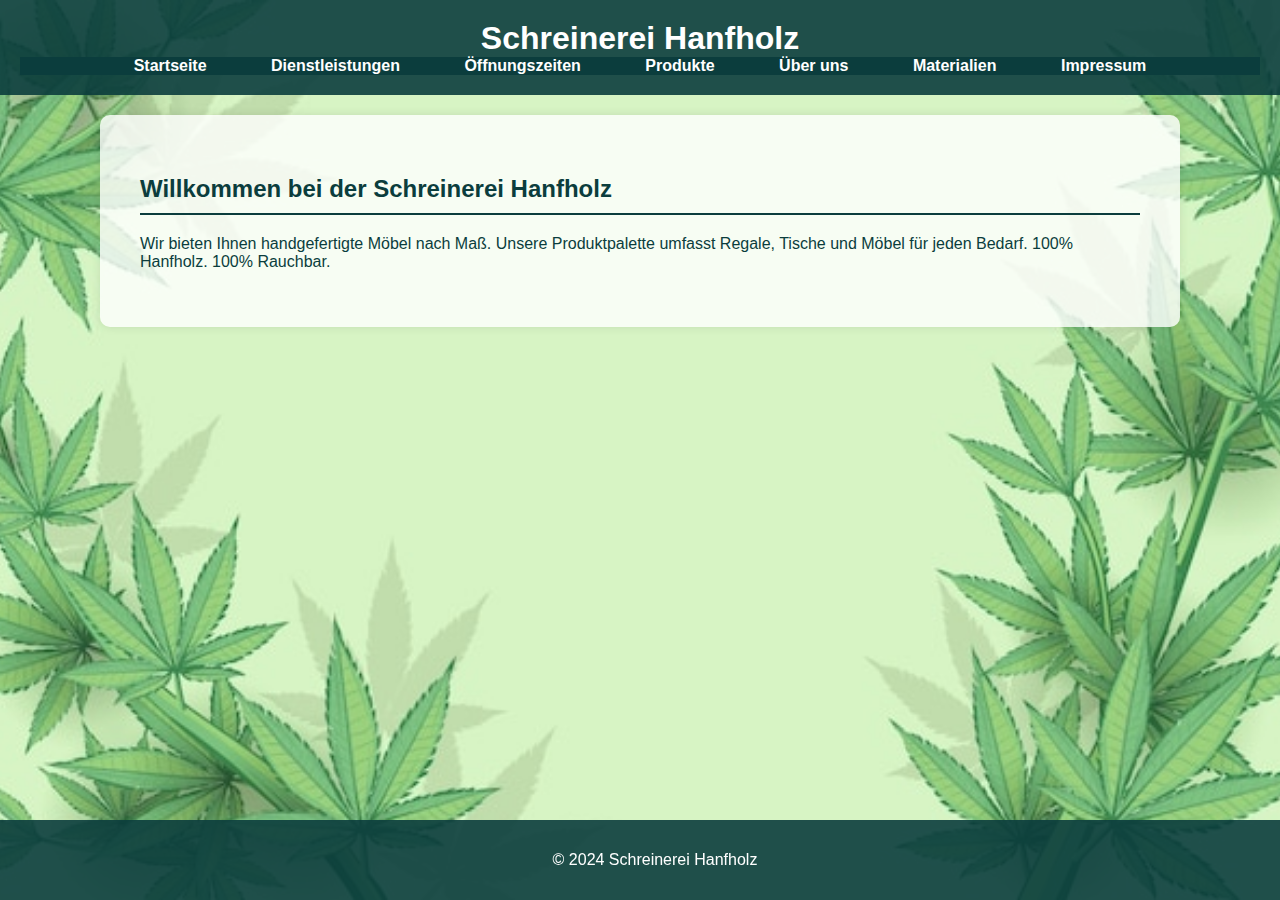
<file: index.html>
<!DOCTYPE html>
<html lang="de">
<head>
    <meta charset="UTF-8">
    <meta name="viewport" content="width=device-width, initial-scale=1.0">
    <title>Schreinerei Hanfholz</title>
    <link rel="stylesheet" href="styles.css">
</head>
<body>
    <header>
        <h1>Schreinerei Hanfholz</h1>
        <nav>
            <ul>
                <li><a href="index.html">Startseite</a></li>
                <li><a href="dienstleistungen.html">Dienstleistungen</a></li>
                <li><a href="zeiten.html">Öffnungszeiten</a></li>
                <li><a href="produkte.html">Produkte</a></li>
                <li><a href="team.html">Über uns</a></li>
                <li><a href="materialien.html">Materialien</a></li>
                <li><a href="impressum.html">Impressum</a></li>
            </ul>
        </nav>
    </header>
    <main>
        <section>
            <h2>Willkommen bei der Schreinerei Hanfholz</h2>
            <p>Wir bieten Ihnen handgefertigte Möbel nach Maß. Unsere Produktpalette umfasst Regale, Tische und Möbel für jeden Bedarf. 100% Hanfholz. 100% Rauchbar. </p>
        </section>
    </main>
    <footer>
        <p>&copy; 2024 Schreinerei Hanfholz</p>
    </footer>
</body>
</html>
</file>
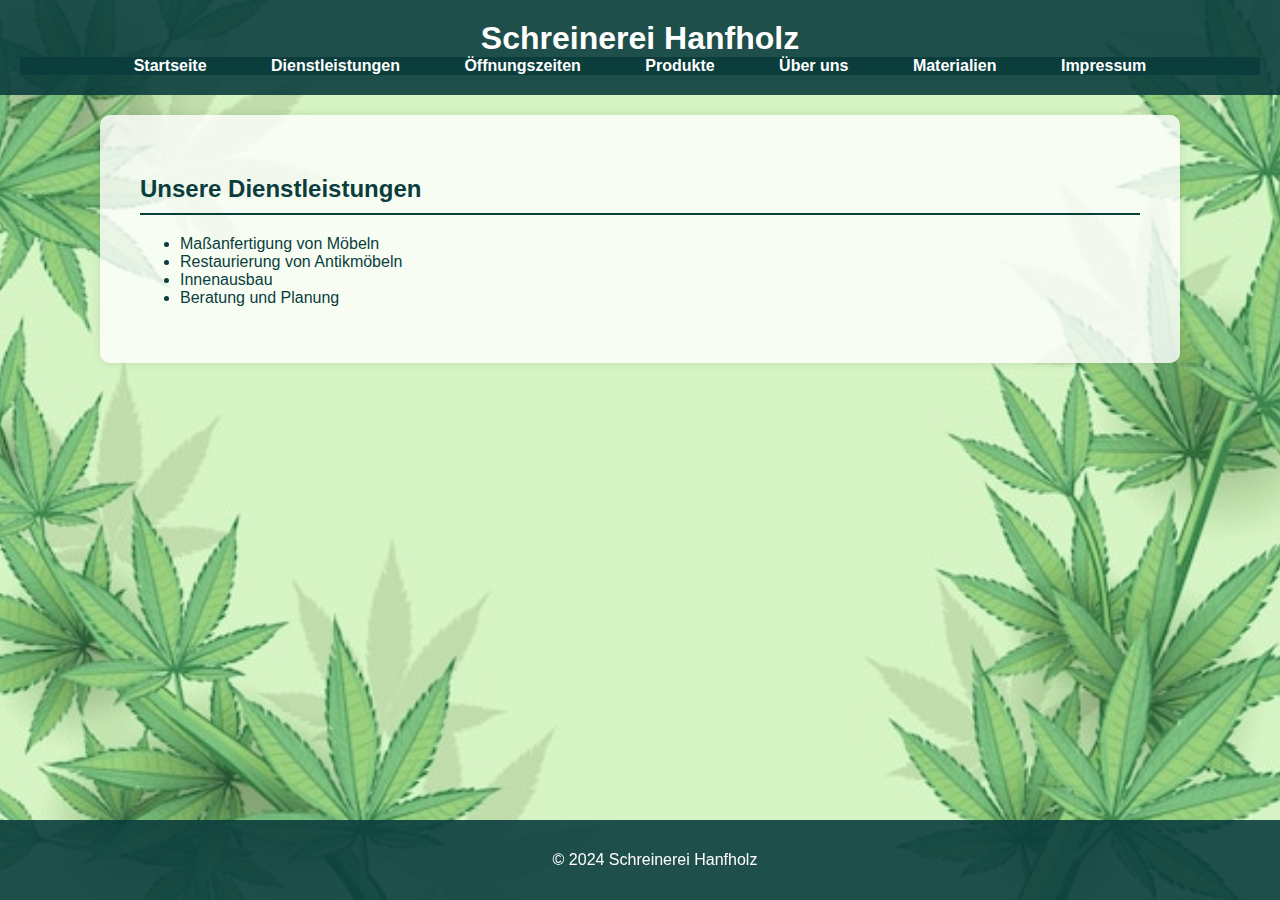
<file: dienstleistungen.html>
<!DOCTYPE html>
<html lang="de">
<head>
    <meta charset="UTF-8">
    <meta name="viewport" content="width=device-width, initial-scale=1.0">
    <title>Unsere Dienstleistungen - Schreinerei Hanfholz</title>
    <link rel="stylesheet" href="styles.css">
</head>
<body>
    <header>
        <h1>Schreinerei Hanfholz</h1>
        <nav>
            <ul>
                <li><a href="index.html">Startseite</a></li>
                <li><a href="dienstleistungen.html">Dienstleistungen</a></li>
                <li><a href="zeiten.html">Öffnungszeiten</a></li>
                <li><a href="produkte.html">Produkte</a></li>
                <li><a href="team.html">Über uns</a></li>
                <li><a href="materialien.html">Materialien</a></li>
                <li><a href="impressum.html">Impressum</a></li>
            </ul>
        </nav>
    </header>
    <main>
        <section>
            <h2>Unsere Dienstleistungen</h2>
            <ul>
                <li>Maßanfertigung von Möbeln</li>
                <li>Restaurierung von Antikmöbeln</li>
                <li>Innenausbau</li>
                <li>Beratung und Planung</li>
            </ul>
        </section>
    </main>
    <footer>
        <p>&copy; 2024 Schreinerei Hanfholz</p>
    </footer>
</body>
</html>
</file>
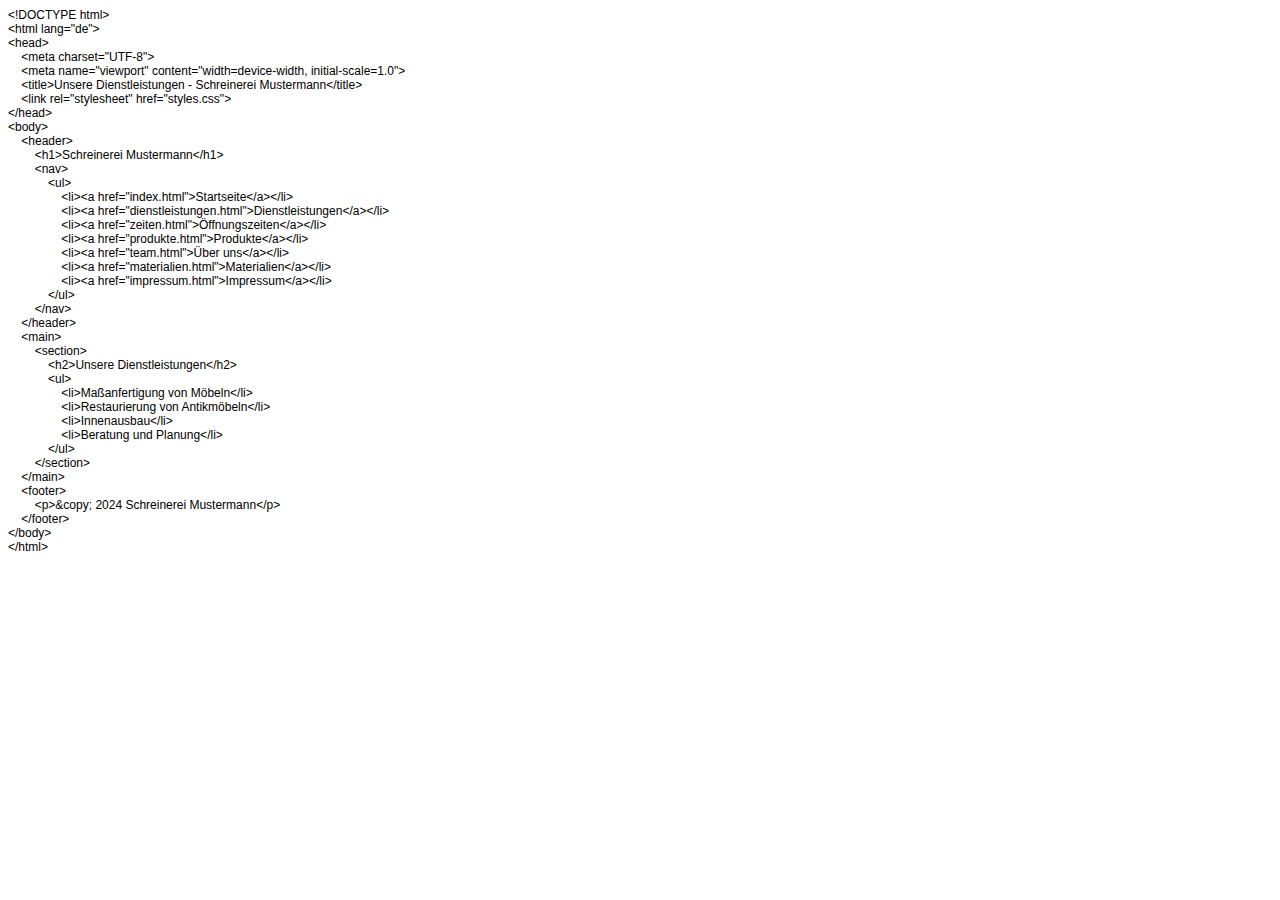
<file: dienstleistungen.html (Dienstleistungsübersicht).html>
<!DOCTYPE html PUBLIC "-//W3C//DTD HTML 4.01//EN" "http://www.w3.org/TR/html4/strict.dtd">
<html>
<head>
  <meta http-equiv="Content-Type" content="text/html; charset=utf-8">
  <meta http-equiv="Content-Style-Type" content="text/css">
  <title></title>
  <meta name="Generator" content="Cocoa HTML Writer">
  <meta name="CocoaVersion" content="2299.4">
  <style type="text/css">
    p.p1 {margin: 0.0px 0.0px 0.0px 0.0px; font: 12.0px Helvetica}
  </style>
</head>
<body>
<p class="p1">&lt;!DOCTYPE html&gt;</p>
<p class="p1">&lt;html lang="de"&gt;</p>
<p class="p1">&lt;head&gt;</p>
<p class="p1"><span class="Apple-converted-space">    </span>&lt;meta charset="UTF-8"&gt;</p>
<p class="p1"><span class="Apple-converted-space">    </span>&lt;meta name="viewport" content="width=device-width, initial-scale=1.0"&gt;</p>
<p class="p1"><span class="Apple-converted-space">    </span>&lt;title&gt;Unsere Dienstleistungen - Schreinerei Mustermann&lt;/title&gt;</p>
<p class="p1"><span class="Apple-converted-space">    </span>&lt;link rel="stylesheet" href="styles.css"&gt;</p>
<p class="p1">&lt;/head&gt;</p>
<p class="p1">&lt;body&gt;</p>
<p class="p1"><span class="Apple-converted-space">    </span>&lt;header&gt;</p>
<p class="p1"><span class="Apple-converted-space">        </span>&lt;h1&gt;Schreinerei Mustermann&lt;/h1&gt;</p>
<p class="p1"><span class="Apple-converted-space">        </span>&lt;nav&gt;</p>
<p class="p1"><span class="Apple-converted-space">            </span>&lt;ul&gt;</p>
<p class="p1"><span class="Apple-converted-space">                </span>&lt;li&gt;&lt;a href="index.html"&gt;Startseite&lt;/a&gt;&lt;/li&gt;</p>
<p class="p1"><span class="Apple-converted-space">                </span>&lt;li&gt;&lt;a href="dienstleistungen.html"&gt;Dienstleistungen&lt;/a&gt;&lt;/li&gt;</p>
<p class="p1"><span class="Apple-converted-space">                </span>&lt;li&gt;&lt;a href="zeiten.html"&gt;Öffnungszeiten&lt;/a&gt;&lt;/li&gt;</p>
<p class="p1"><span class="Apple-converted-space">                </span>&lt;li&gt;&lt;a href="produkte.html"&gt;Produkte&lt;/a&gt;&lt;/li&gt;</p>
<p class="p1"><span class="Apple-converted-space">                </span>&lt;li&gt;&lt;a href="team.html"&gt;Über uns&lt;/a&gt;&lt;/li&gt;</p>
<p class="p1"><span class="Apple-converted-space">                </span>&lt;li&gt;&lt;a href="materialien.html"&gt;Materialien&lt;/a&gt;&lt;/li&gt;</p>
<p class="p1"><span class="Apple-converted-space">                </span>&lt;li&gt;&lt;a href="impressum.html"&gt;Impressum&lt;/a&gt;&lt;/li&gt;</p>
<p class="p1"><span class="Apple-converted-space">            </span>&lt;/ul&gt;</p>
<p class="p1"><span class="Apple-converted-space">        </span>&lt;/nav&gt;</p>
<p class="p1"><span class="Apple-converted-space">    </span>&lt;/header&gt;</p>
<p class="p1"><span class="Apple-converted-space">    </span>&lt;main&gt;</p>
<p class="p1"><span class="Apple-converted-space">        </span>&lt;section&gt;</p>
<p class="p1"><span class="Apple-converted-space">            </span>&lt;h2&gt;Unsere Dienstleistungen&lt;/h2&gt;</p>
<p class="p1"><span class="Apple-converted-space">            </span>&lt;ul&gt;</p>
<p class="p1"><span class="Apple-converted-space">                </span>&lt;li&gt;Maßanfertigung von Möbeln&lt;/li&gt;</p>
<p class="p1"><span class="Apple-converted-space">                </span>&lt;li&gt;Restaurierung von Antikmöbeln&lt;/li&gt;</p>
<p class="p1"><span class="Apple-converted-space">                </span>&lt;li&gt;Innenausbau&lt;/li&gt;</p>
<p class="p1"><span class="Apple-converted-space">                </span>&lt;li&gt;Beratung und Planung&lt;/li&gt;</p>
<p class="p1"><span class="Apple-converted-space">            </span>&lt;/ul&gt;</p>
<p class="p1"><span class="Apple-converted-space">        </span>&lt;/section&gt;</p>
<p class="p1"><span class="Apple-converted-space">    </span>&lt;/main&gt;</p>
<p class="p1"><span class="Apple-converted-space">    </span>&lt;footer&gt;</p>
<p class="p1"><span class="Apple-converted-space">        </span>&lt;p&gt;&amp;copy; 2024 Schreinerei Mustermann&lt;/p&gt;</p>
<p class="p1"><span class="Apple-converted-space">    </span>&lt;/footer&gt;</p>
<p class="p1">&lt;/body&gt;</p>
<p class="p1">&lt;/html&gt;</p>
</body>
</html>
</file>
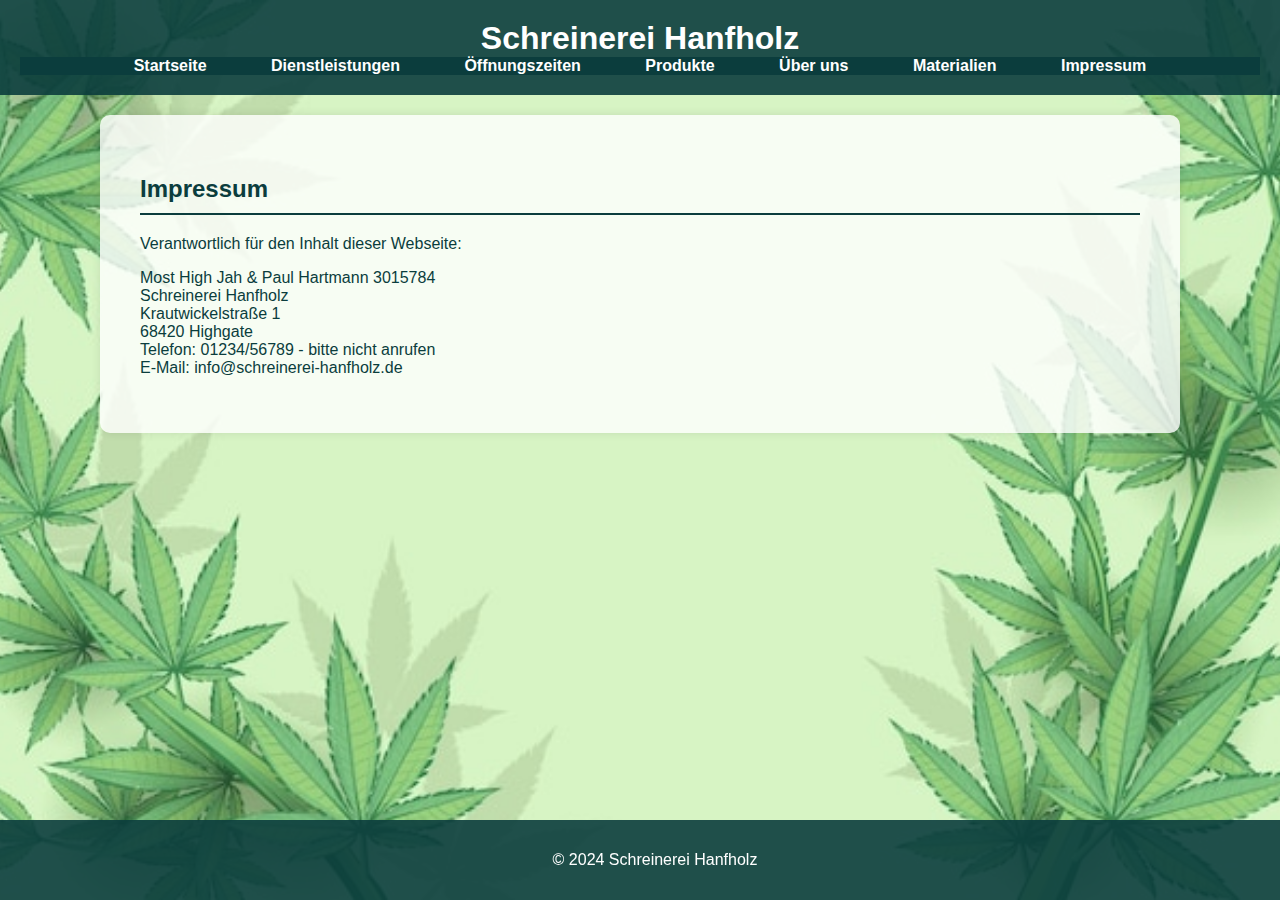
<file: impressum.html>
<!DOCTYPE html>
<html lang="de">
<head>
    <meta charset="UTF-8">
    <meta name="viewport" content="width=device-width, initial-scale=1.0">
    <title>Impressum - Schreinerei Hanfholz</title>
    <link rel="stylesheet" href="styles.css">
</head>
<body>
    <header>
        <h1>Schreinerei Hanfholz</h1>
        <nav>
            <ul>
                <li><a href="index.html">Startseite</a></li>
                <li><a href="dienstleistungen.html">Dienstleistungen</a></li>
                <li><a href="zeiten.html">Öffnungszeiten</a></li>
                <li><a href="produkte.html">Produkte</a></li>
                <li><a href="team.html">Über uns</a></li>
                <li><a href="materialien.html">Materialien</a></li>
                <li><a href="impressum.html">Impressum</a></li>
            </ul>
        </nav>
    </header>
    <main>
        <section>
            <h2>Impressum</h2>
            <p>Verantwortlich für den Inhalt dieser Webseite:</p>
            <p>Most High Jah & Paul Hartmann 3015784<br>
            Schreinerei Hanfholz<br>
            Krautwickelstraße 1<br>
            68420 Highgate<br>
            Telefon: 01234/56789 - bitte nicht anrufen<br>
            E-Mail: info@schreinerei-hanfholz.de</p>
        </section>
    </main>
    <footer>
        <p>&copy; 2024 Schreinerei Hanfholz</p>
    </footer>
</body>
</html>
</file>
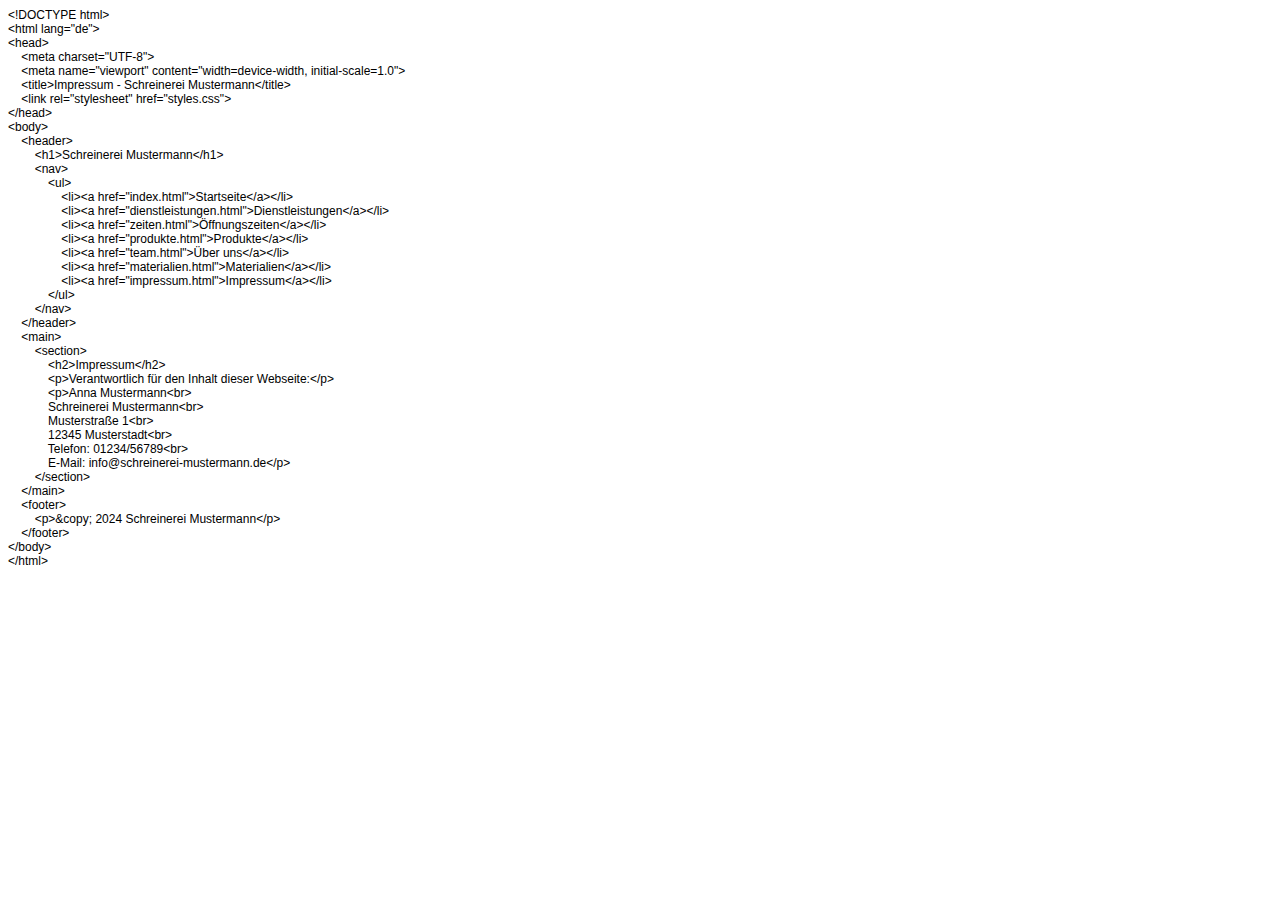
<file: impressum.html (Impressum).html>
<!DOCTYPE html PUBLIC "-//W3C//DTD HTML 4.01//EN" "http://www.w3.org/TR/html4/strict.dtd">
<html>
<head>
  <meta http-equiv="Content-Type" content="text/html; charset=utf-8">
  <meta http-equiv="Content-Style-Type" content="text/css">
  <title></title>
  <meta name="Generator" content="Cocoa HTML Writer">
  <meta name="CocoaVersion" content="2299.4">
  <style type="text/css">
    p.p1 {margin: 0.0px 0.0px 0.0px 0.0px; font: 12.0px Helvetica}
  </style>
</head>
<body>
<p class="p1">&lt;!DOCTYPE html&gt;</p>
<p class="p1">&lt;html lang="de"&gt;</p>
<p class="p1">&lt;head&gt;</p>
<p class="p1"><span class="Apple-converted-space">    </span>&lt;meta charset="UTF-8"&gt;</p>
<p class="p1"><span class="Apple-converted-space">    </span>&lt;meta name="viewport" content="width=device-width, initial-scale=1.0"&gt;</p>
<p class="p1"><span class="Apple-converted-space">    </span>&lt;title&gt;Impressum - Schreinerei Mustermann&lt;/title&gt;</p>
<p class="p1"><span class="Apple-converted-space">    </span>&lt;link rel="stylesheet" href="styles.css"&gt;</p>
<p class="p1">&lt;/head&gt;</p>
<p class="p1">&lt;body&gt;</p>
<p class="p1"><span class="Apple-converted-space">    </span>&lt;header&gt;</p>
<p class="p1"><span class="Apple-converted-space">        </span>&lt;h1&gt;Schreinerei Mustermann&lt;/h1&gt;</p>
<p class="p1"><span class="Apple-converted-space">        </span>&lt;nav&gt;</p>
<p class="p1"><span class="Apple-converted-space">            </span>&lt;ul&gt;</p>
<p class="p1"><span class="Apple-converted-space">                </span>&lt;li&gt;&lt;a href="index.html"&gt;Startseite&lt;/a&gt;&lt;/li&gt;</p>
<p class="p1"><span class="Apple-converted-space">                </span>&lt;li&gt;&lt;a href="dienstleistungen.html"&gt;Dienstleistungen&lt;/a&gt;&lt;/li&gt;</p>
<p class="p1"><span class="Apple-converted-space">                </span>&lt;li&gt;&lt;a href="zeiten.html"&gt;Öffnungszeiten&lt;/a&gt;&lt;/li&gt;</p>
<p class="p1"><span class="Apple-converted-space">                </span>&lt;li&gt;&lt;a href="produkte.html"&gt;Produkte&lt;/a&gt;&lt;/li&gt;</p>
<p class="p1"><span class="Apple-converted-space">                </span>&lt;li&gt;&lt;a href="team.html"&gt;Über uns&lt;/a&gt;&lt;/li&gt;</p>
<p class="p1"><span class="Apple-converted-space">                </span>&lt;li&gt;&lt;a href="materialien.html"&gt;Materialien&lt;/a&gt;&lt;/li&gt;</p>
<p class="p1"><span class="Apple-converted-space">                </span>&lt;li&gt;&lt;a href="impressum.html"&gt;Impressum&lt;/a&gt;&lt;/li&gt;</p>
<p class="p1"><span class="Apple-converted-space">            </span>&lt;/ul&gt;</p>
<p class="p1"><span class="Apple-converted-space">        </span>&lt;/nav&gt;</p>
<p class="p1"><span class="Apple-converted-space">    </span>&lt;/header&gt;</p>
<p class="p1"><span class="Apple-converted-space">    </span>&lt;main&gt;</p>
<p class="p1"><span class="Apple-converted-space">        </span>&lt;section&gt;</p>
<p class="p1"><span class="Apple-converted-space">            </span>&lt;h2&gt;Impressum&lt;/h2&gt;</p>
<p class="p1"><span class="Apple-converted-space">            </span>&lt;p&gt;Verantwortlich für den Inhalt dieser Webseite:&lt;/p&gt;</p>
<p class="p1"><span class="Apple-converted-space">            </span>&lt;p&gt;Anna Mustermann&lt;br&gt;</p>
<p class="p1"><span class="Apple-converted-space">            </span>Schreinerei Mustermann&lt;br&gt;</p>
<p class="p1"><span class="Apple-converted-space">            </span>Musterstraße 1&lt;br&gt;</p>
<p class="p1"><span class="Apple-converted-space">            </span>12345 Musterstadt&lt;br&gt;</p>
<p class="p1"><span class="Apple-converted-space">            </span>Telefon: 01234/56789&lt;br&gt;</p>
<p class="p1"><span class="Apple-converted-space">            </span>E-Mail: info@schreinerei-mustermann.de&lt;/p&gt;</p>
<p class="p1"><span class="Apple-converted-space">        </span>&lt;/section&gt;</p>
<p class="p1"><span class="Apple-converted-space">    </span>&lt;/main&gt;</p>
<p class="p1"><span class="Apple-converted-space">    </span>&lt;footer&gt;</p>
<p class="p1"><span class="Apple-converted-space">        </span>&lt;p&gt;&amp;copy; 2024 Schreinerei Mustermann&lt;/p&gt;</p>
<p class="p1"><span class="Apple-converted-space">    </span>&lt;/footer&gt;</p>
<p class="p1">&lt;/body&gt;</p>
<p class="p1">&lt;/html&gt;</p>
</body>
</html>
</file>
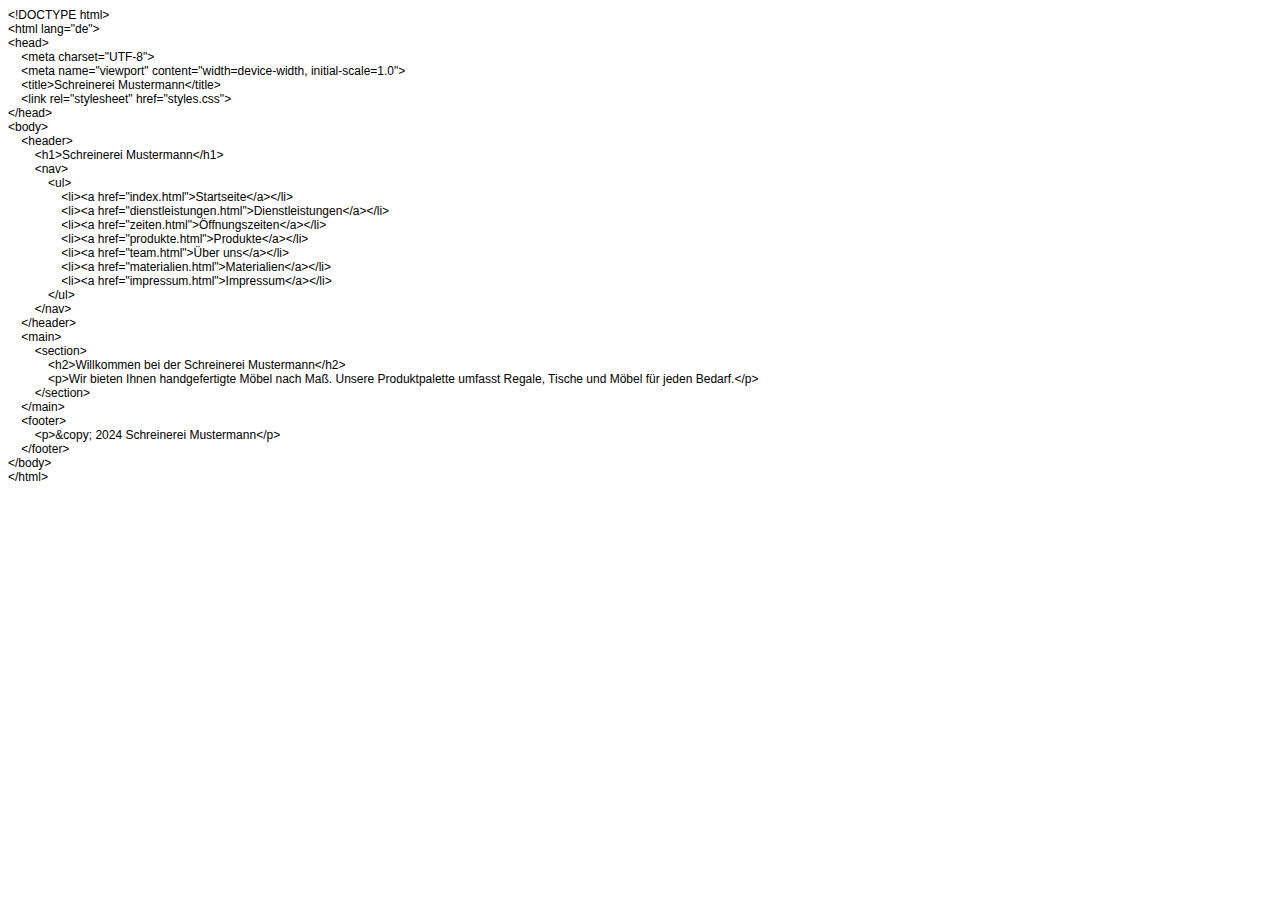
<file: index.hmtl (Startseite).html>
<!DOCTYPE html PUBLIC "-//W3C//DTD HTML 4.01//EN" "http://www.w3.org/TR/html4/strict.dtd">
<html>
<head>
  <meta http-equiv="Content-Type" content="text/html; charset=utf-8">
  <meta http-equiv="Content-Style-Type" content="text/css">
  <title></title>
  <meta name="Generator" content="Cocoa HTML Writer">
  <meta name="CocoaVersion" content="2299.4">
  <style type="text/css">
    p.p1 {margin: 0.0px 0.0px 0.0px 0.0px; font: 12.0px Helvetica}
  </style>
</head>
<body>
<p class="p1">&lt;!DOCTYPE html&gt;</p>
<p class="p1">&lt;html lang="de"&gt;</p>
<p class="p1">&lt;head&gt;</p>
<p class="p1"><span class="Apple-converted-space">    </span>&lt;meta charset="UTF-8"&gt;</p>
<p class="p1"><span class="Apple-converted-space">    </span>&lt;meta name="viewport" content="width=device-width, initial-scale=1.0"&gt;</p>
<p class="p1"><span class="Apple-converted-space">    </span>&lt;title&gt;Schreinerei Mustermann&lt;/title&gt;</p>
<p class="p1"><span class="Apple-converted-space">    </span>&lt;link rel="stylesheet" href="styles.css"&gt;</p>
<p class="p1">&lt;/head&gt;</p>
<p class="p1">&lt;body&gt;</p>
<p class="p1"><span class="Apple-converted-space">    </span>&lt;header&gt;</p>
<p class="p1"><span class="Apple-converted-space">        </span>&lt;h1&gt;Schreinerei Mustermann&lt;/h1&gt;</p>
<p class="p1"><span class="Apple-converted-space">        </span>&lt;nav&gt;</p>
<p class="p1"><span class="Apple-converted-space">            </span>&lt;ul&gt;</p>
<p class="p1"><span class="Apple-converted-space">                </span>&lt;li&gt;&lt;a href="index.html"&gt;Startseite&lt;/a&gt;&lt;/li&gt;</p>
<p class="p1"><span class="Apple-converted-space">                </span>&lt;li&gt;&lt;a href="dienstleistungen.html"&gt;Dienstleistungen&lt;/a&gt;&lt;/li&gt;</p>
<p class="p1"><span class="Apple-converted-space">                </span>&lt;li&gt;&lt;a href="zeiten.html"&gt;Öffnungszeiten&lt;/a&gt;&lt;/li&gt;</p>
<p class="p1"><span class="Apple-converted-space">                </span>&lt;li&gt;&lt;a href="produkte.html"&gt;Produkte&lt;/a&gt;&lt;/li&gt;</p>
<p class="p1"><span class="Apple-converted-space">                </span>&lt;li&gt;&lt;a href="team.html"&gt;Über uns&lt;/a&gt;&lt;/li&gt;</p>
<p class="p1"><span class="Apple-converted-space">                </span>&lt;li&gt;&lt;a href="materialien.html"&gt;Materialien&lt;/a&gt;&lt;/li&gt;</p>
<p class="p1"><span class="Apple-converted-space">                </span>&lt;li&gt;&lt;a href="impressum.html"&gt;Impressum&lt;/a&gt;&lt;/li&gt;</p>
<p class="p1"><span class="Apple-converted-space">            </span>&lt;/ul&gt;</p>
<p class="p1"><span class="Apple-converted-space">        </span>&lt;/nav&gt;</p>
<p class="p1"><span class="Apple-converted-space">    </span>&lt;/header&gt;</p>
<p class="p1"><span class="Apple-converted-space">    </span>&lt;main&gt;</p>
<p class="p1"><span class="Apple-converted-space">        </span>&lt;section&gt;</p>
<p class="p1"><span class="Apple-converted-space">            </span>&lt;h2&gt;Willkommen bei der Schreinerei Mustermann&lt;/h2&gt;</p>
<p class="p1"><span class="Apple-converted-space">            </span>&lt;p&gt;Wir bieten Ihnen handgefertigte Möbel nach Maß. Unsere Produktpalette umfasst Regale, Tische und Möbel für jeden Bedarf.&lt;/p&gt;</p>
<p class="p1"><span class="Apple-converted-space">        </span>&lt;/section&gt;</p>
<p class="p1"><span class="Apple-converted-space">    </span>&lt;/main&gt;</p>
<p class="p1"><span class="Apple-converted-space">    </span>&lt;footer&gt;</p>
<p class="p1"><span class="Apple-converted-space">        </span>&lt;p&gt;&amp;copy; 2024 Schreinerei Mustermann&lt;/p&gt;</p>
<p class="p1"><span class="Apple-converted-space">    </span>&lt;/footer&gt;</p>
<p class="p1">&lt;/body&gt;</p>
<p class="p1">&lt;/html&gt;</p>
</body>
</html>
</file>
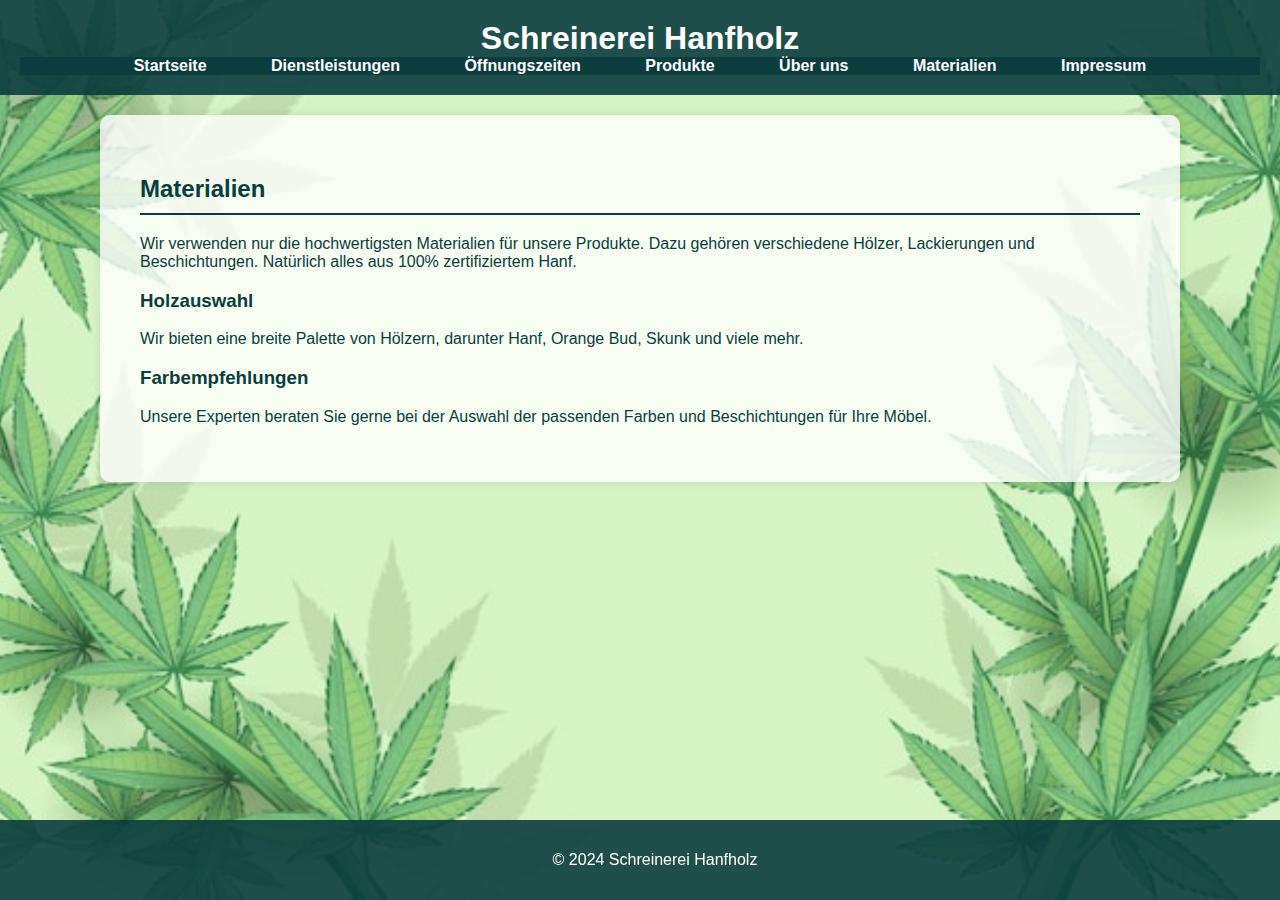
<file: materialien.html>
<!DOCTYPE html>
<html lang="de">
<head>
    <meta charset="UTF-8">
    <meta name="viewport" content="width=device-width, initial-scale=1.0">
    <title>Materialien - Schreinerei Hanfholz</title>
    <link rel="stylesheet" href="styles.css">
</head>
<body>
    <header>
        <h1>Schreinerei Hanfholz</h1>
        <nav>
            <ul>
                <li><a href="index.html">Startseite</a></li>
                <li><a href="dienstleistungen.html">Dienstleistungen</a></li>
                <li><a href="zeiten.html">Öffnungszeiten</a></li>
                <li><a href="produkte.html">Produkte</a></li>
                <li><a href="team.html">Über uns</a></li>
                <li><a href="materialien.html">Materialien</a></li>
                <li><a href="impressum.html">Impressum</a></li>
            </ul>
        </nav>
    </header>
    <main>
        <section>
            <h2>Materialien</h2>
            <p>Wir verwenden nur die hochwertigsten Materialien für unsere Produkte. Dazu gehören verschiedene Hölzer, Lackierungen und Beschichtungen. Natürlich alles aus 100% zertifiziertem Hanf.</p>
            <h3>Holzauswahl</h3>
            <p>Wir bieten eine breite Palette von Hölzern, darunter Hanf, Orange Bud, Skunk und viele mehr.</p>
            <h3>Farbempfehlungen</h3>
            <p>Unsere Experten beraten Sie gerne bei der Auswahl der passenden Farben und Beschichtungen für Ihre Möbel.</p>
        </section>
    </main>
    <footer>
        <p>&copy; 2024 Schreinerei Hanfholz</p>
    </footer>
</body>
</html>
</file>
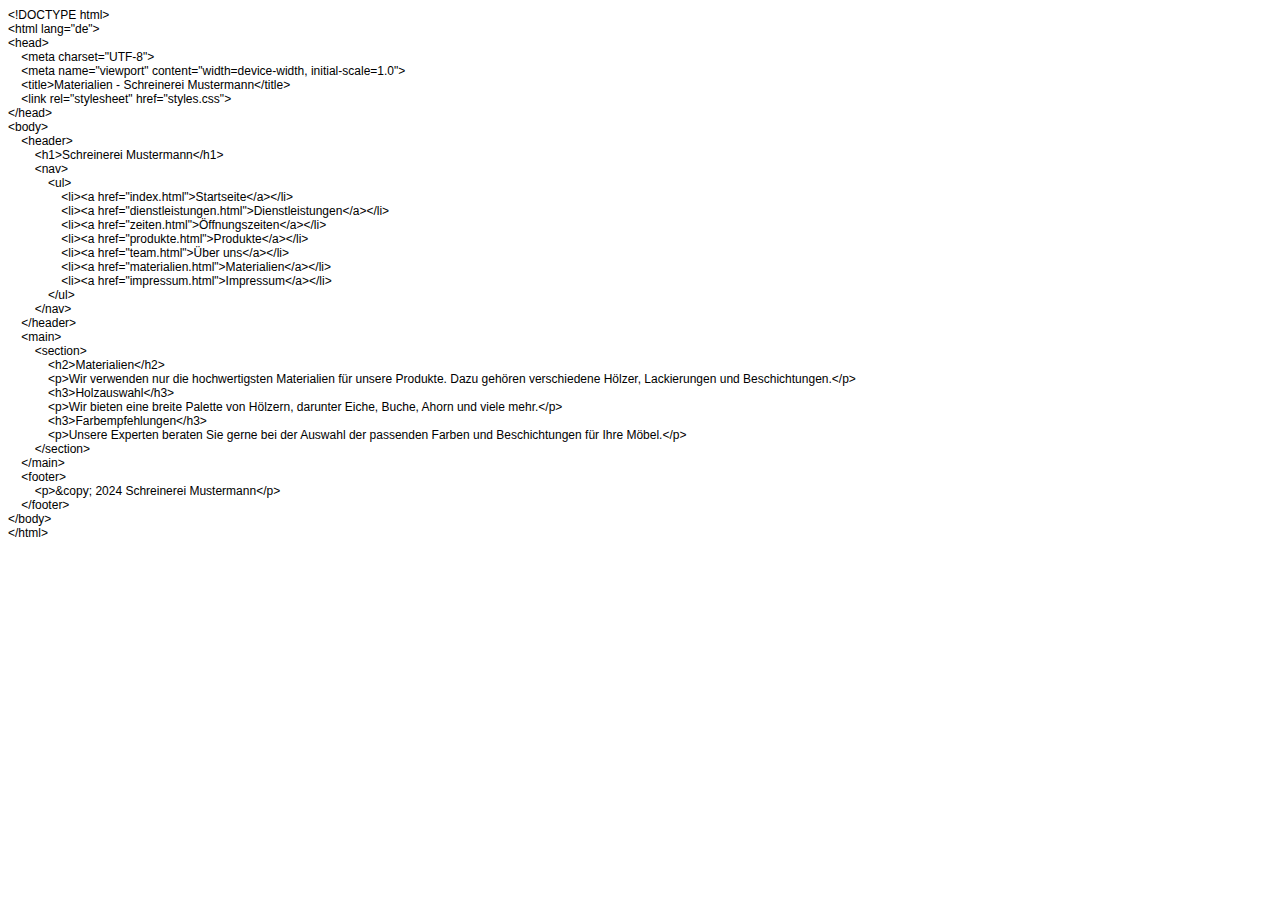
<file: materialien.html (Materialien).html>
<!DOCTYPE html PUBLIC "-//W3C//DTD HTML 4.01//EN" "http://www.w3.org/TR/html4/strict.dtd">
<html>
<head>
  <meta http-equiv="Content-Type" content="text/html; charset=utf-8">
  <meta http-equiv="Content-Style-Type" content="text/css">
  <title></title>
  <meta name="Generator" content="Cocoa HTML Writer">
  <meta name="CocoaVersion" content="2299.4">
  <style type="text/css">
    p.p1 {margin: 0.0px 0.0px 0.0px 0.0px; font: 12.0px Helvetica}
  </style>
</head>
<body>
<p class="p1">&lt;!DOCTYPE html&gt;</p>
<p class="p1">&lt;html lang="de"&gt;</p>
<p class="p1">&lt;head&gt;</p>
<p class="p1"><span class="Apple-converted-space">    </span>&lt;meta charset="UTF-8"&gt;</p>
<p class="p1"><span class="Apple-converted-space">    </span>&lt;meta name="viewport" content="width=device-width, initial-scale=1.0"&gt;</p>
<p class="p1"><span class="Apple-converted-space">    </span>&lt;title&gt;Materialien - Schreinerei Mustermann&lt;/title&gt;</p>
<p class="p1"><span class="Apple-converted-space">    </span>&lt;link rel="stylesheet" href="styles.css"&gt;</p>
<p class="p1">&lt;/head&gt;</p>
<p class="p1">&lt;body&gt;</p>
<p class="p1"><span class="Apple-converted-space">    </span>&lt;header&gt;</p>
<p class="p1"><span class="Apple-converted-space">        </span>&lt;h1&gt;Schreinerei Mustermann&lt;/h1&gt;</p>
<p class="p1"><span class="Apple-converted-space">        </span>&lt;nav&gt;</p>
<p class="p1"><span class="Apple-converted-space">            </span>&lt;ul&gt;</p>
<p class="p1"><span class="Apple-converted-space">                </span>&lt;li&gt;&lt;a href="index.html"&gt;Startseite&lt;/a&gt;&lt;/li&gt;</p>
<p class="p1"><span class="Apple-converted-space">                </span>&lt;li&gt;&lt;a href="dienstleistungen.html"&gt;Dienstleistungen&lt;/a&gt;&lt;/li&gt;</p>
<p class="p1"><span class="Apple-converted-space">                </span>&lt;li&gt;&lt;a href="zeiten.html"&gt;Öffnungszeiten&lt;/a&gt;&lt;/li&gt;</p>
<p class="p1"><span class="Apple-converted-space">                </span>&lt;li&gt;&lt;a href="produkte.html"&gt;Produkte&lt;/a&gt;&lt;/li&gt;</p>
<p class="p1"><span class="Apple-converted-space">                </span>&lt;li&gt;&lt;a href="team.html"&gt;Über uns&lt;/a&gt;&lt;/li&gt;</p>
<p class="p1"><span class="Apple-converted-space">                </span>&lt;li&gt;&lt;a href="materialien.html"&gt;Materialien&lt;/a&gt;&lt;/li&gt;</p>
<p class="p1"><span class="Apple-converted-space">                </span>&lt;li&gt;&lt;a href="impressum.html"&gt;Impressum&lt;/a&gt;&lt;/li&gt;</p>
<p class="p1"><span class="Apple-converted-space">            </span>&lt;/ul&gt;</p>
<p class="p1"><span class="Apple-converted-space">        </span>&lt;/nav&gt;</p>
<p class="p1"><span class="Apple-converted-space">    </span>&lt;/header&gt;</p>
<p class="p1"><span class="Apple-converted-space">    </span>&lt;main&gt;</p>
<p class="p1"><span class="Apple-converted-space">        </span>&lt;section&gt;</p>
<p class="p1"><span class="Apple-converted-space">            </span>&lt;h2&gt;Materialien&lt;/h2&gt;</p>
<p class="p1"><span class="Apple-converted-space">            </span>&lt;p&gt;Wir verwenden nur die hochwertigsten Materialien für unsere Produkte. Dazu gehören verschiedene Hölzer, Lackierungen und Beschichtungen.&lt;/p&gt;</p>
<p class="p1"><span class="Apple-converted-space">            </span>&lt;h3&gt;Holzauswahl&lt;/h3&gt;</p>
<p class="p1"><span class="Apple-converted-space">            </span>&lt;p&gt;Wir bieten eine breite Palette von Hölzern, darunter Eiche, Buche, Ahorn und viele mehr.&lt;/p&gt;</p>
<p class="p1"><span class="Apple-converted-space">            </span>&lt;h3&gt;Farbempfehlungen&lt;/h3&gt;</p>
<p class="p1"><span class="Apple-converted-space">            </span>&lt;p&gt;Unsere Experten beraten Sie gerne bei der Auswahl der passenden Farben und Beschichtungen für Ihre Möbel.&lt;/p&gt;</p>
<p class="p1"><span class="Apple-converted-space">        </span>&lt;/section&gt;</p>
<p class="p1"><span class="Apple-converted-space">    </span>&lt;/main&gt;</p>
<p class="p1"><span class="Apple-converted-space">    </span>&lt;footer&gt;</p>
<p class="p1"><span class="Apple-converted-space">        </span>&lt;p&gt;&amp;copy; 2024 Schreinerei Mustermann&lt;/p&gt;</p>
<p class="p1"><span class="Apple-converted-space">    </span>&lt;/footer&gt;</p>
<p class="p1">&lt;/body&gt;</p>
<p class="p1">&lt;/html&gt;</p>
</body>
</html>
</file>
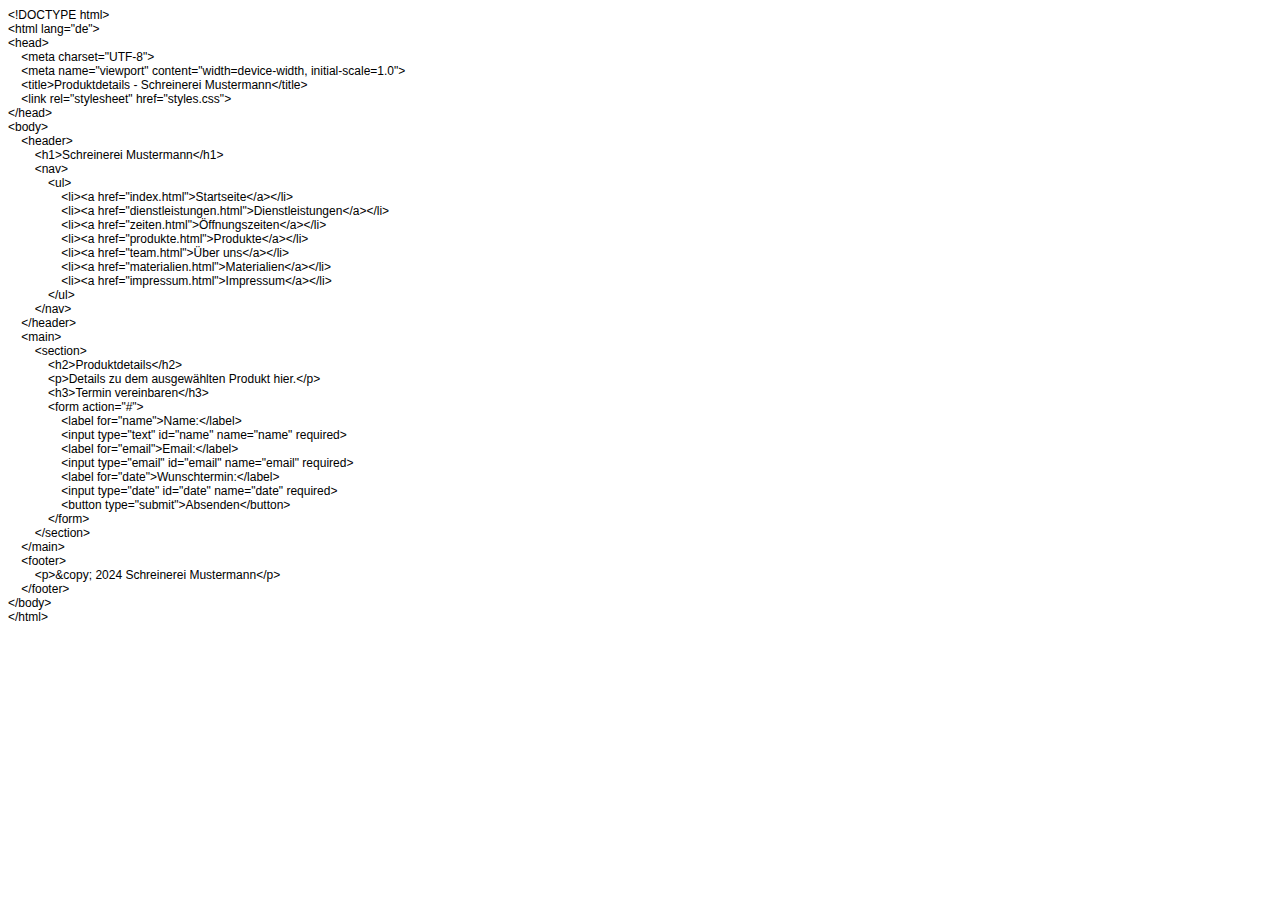
<file: produkt_detail.html (Produkt-Detailseite).html>
<!DOCTYPE html PUBLIC "-//W3C//DTD HTML 4.01//EN" "http://www.w3.org/TR/html4/strict.dtd">
<html>
<head>
  <meta http-equiv="Content-Type" content="text/html; charset=utf-8">
  <meta http-equiv="Content-Style-Type" content="text/css">
  <title></title>
  <meta name="Generator" content="Cocoa HTML Writer">
  <meta name="CocoaVersion" content="2299.4">
  <style type="text/css">
    p.p1 {margin: 0.0px 0.0px 0.0px 0.0px; font: 12.0px Helvetica}
  </style>
</head>
<body>
<p class="p1">&lt;!DOCTYPE html&gt;</p>
<p class="p1">&lt;html lang="de"&gt;</p>
<p class="p1">&lt;head&gt;</p>
<p class="p1"><span class="Apple-converted-space">    </span>&lt;meta charset="UTF-8"&gt;</p>
<p class="p1"><span class="Apple-converted-space">    </span>&lt;meta name="viewport" content="width=device-width, initial-scale=1.0"&gt;</p>
<p class="p1"><span class="Apple-converted-space">    </span>&lt;title&gt;Produktdetails - Schreinerei Mustermann&lt;/title&gt;</p>
<p class="p1"><span class="Apple-converted-space">    </span>&lt;link rel="stylesheet" href="styles.css"&gt;</p>
<p class="p1">&lt;/head&gt;</p>
<p class="p1">&lt;body&gt;</p>
<p class="p1"><span class="Apple-converted-space">    </span>&lt;header&gt;</p>
<p class="p1"><span class="Apple-converted-space">        </span>&lt;h1&gt;Schreinerei Mustermann&lt;/h1&gt;</p>
<p class="p1"><span class="Apple-converted-space">        </span>&lt;nav&gt;</p>
<p class="p1"><span class="Apple-converted-space">            </span>&lt;ul&gt;</p>
<p class="p1"><span class="Apple-converted-space">                </span>&lt;li&gt;&lt;a href="index.html"&gt;Startseite&lt;/a&gt;&lt;/li&gt;</p>
<p class="p1"><span class="Apple-converted-space">                </span>&lt;li&gt;&lt;a href="dienstleistungen.html"&gt;Dienstleistungen&lt;/a&gt;&lt;/li&gt;</p>
<p class="p1"><span class="Apple-converted-space">                </span>&lt;li&gt;&lt;a href="zeiten.html"&gt;Öffnungszeiten&lt;/a&gt;&lt;/li&gt;</p>
<p class="p1"><span class="Apple-converted-space">                </span>&lt;li&gt;&lt;a href="produkte.html"&gt;Produkte&lt;/a&gt;&lt;/li&gt;</p>
<p class="p1"><span class="Apple-converted-space">                </span>&lt;li&gt;&lt;a href="team.html"&gt;Über uns&lt;/a&gt;&lt;/li&gt;</p>
<p class="p1"><span class="Apple-converted-space">                </span>&lt;li&gt;&lt;a href="materialien.html"&gt;Materialien&lt;/a&gt;&lt;/li&gt;</p>
<p class="p1"><span class="Apple-converted-space">                </span>&lt;li&gt;&lt;a href="impressum.html"&gt;Impressum&lt;/a&gt;&lt;/li&gt;</p>
<p class="p1"><span class="Apple-converted-space">            </span>&lt;/ul&gt;</p>
<p class="p1"><span class="Apple-converted-space">        </span>&lt;/nav&gt;</p>
<p class="p1"><span class="Apple-converted-space">    </span>&lt;/header&gt;</p>
<p class="p1"><span class="Apple-converted-space">    </span>&lt;main&gt;</p>
<p class="p1"><span class="Apple-converted-space">        </span>&lt;section&gt;</p>
<p class="p1"><span class="Apple-converted-space">            </span>&lt;h2&gt;Produktdetails&lt;/h2&gt;</p>
<p class="p1"><span class="Apple-converted-space">            </span>&lt;p&gt;Details zu dem ausgewählten Produkt hier.&lt;/p&gt;</p>
<p class="p1"><span class="Apple-converted-space">            </span>&lt;h3&gt;Termin vereinbaren&lt;/h3&gt;</p>
<p class="p1"><span class="Apple-converted-space">            </span>&lt;form action="#"&gt;</p>
<p class="p1"><span class="Apple-converted-space">                </span>&lt;label for="name"&gt;Name:&lt;/label&gt;</p>
<p class="p1"><span class="Apple-converted-space">                </span>&lt;input type="text" id="name" name="name" required&gt;</p>
<p class="p1"><span class="Apple-converted-space">                </span>&lt;label for="email"&gt;Email:&lt;/label&gt;</p>
<p class="p1"><span class="Apple-converted-space">                </span>&lt;input type="email" id="email" name="email" required&gt;</p>
<p class="p1"><span class="Apple-converted-space">                </span>&lt;label for="date"&gt;Wunschtermin:&lt;/label&gt;</p>
<p class="p1"><span class="Apple-converted-space">                </span>&lt;input type="date" id="date" name="date" required&gt;</p>
<p class="p1"><span class="Apple-converted-space">                </span>&lt;button type="submit"&gt;Absenden&lt;/button&gt;</p>
<p class="p1"><span class="Apple-converted-space">            </span>&lt;/form&gt;</p>
<p class="p1"><span class="Apple-converted-space">        </span>&lt;/section&gt;</p>
<p class="p1"><span class="Apple-converted-space">    </span>&lt;/main&gt;</p>
<p class="p1"><span class="Apple-converted-space">    </span>&lt;footer&gt;</p>
<p class="p1"><span class="Apple-converted-space">        </span>&lt;p&gt;&amp;copy; 2024 Schreinerei Mustermann&lt;/p&gt;</p>
<p class="p1"><span class="Apple-converted-space">    </span>&lt;/footer&gt;</p>
<p class="p1">&lt;/body&gt;</p>
<p class="p1">&lt;/html&gt;</p>
</body>
</html>
</file>
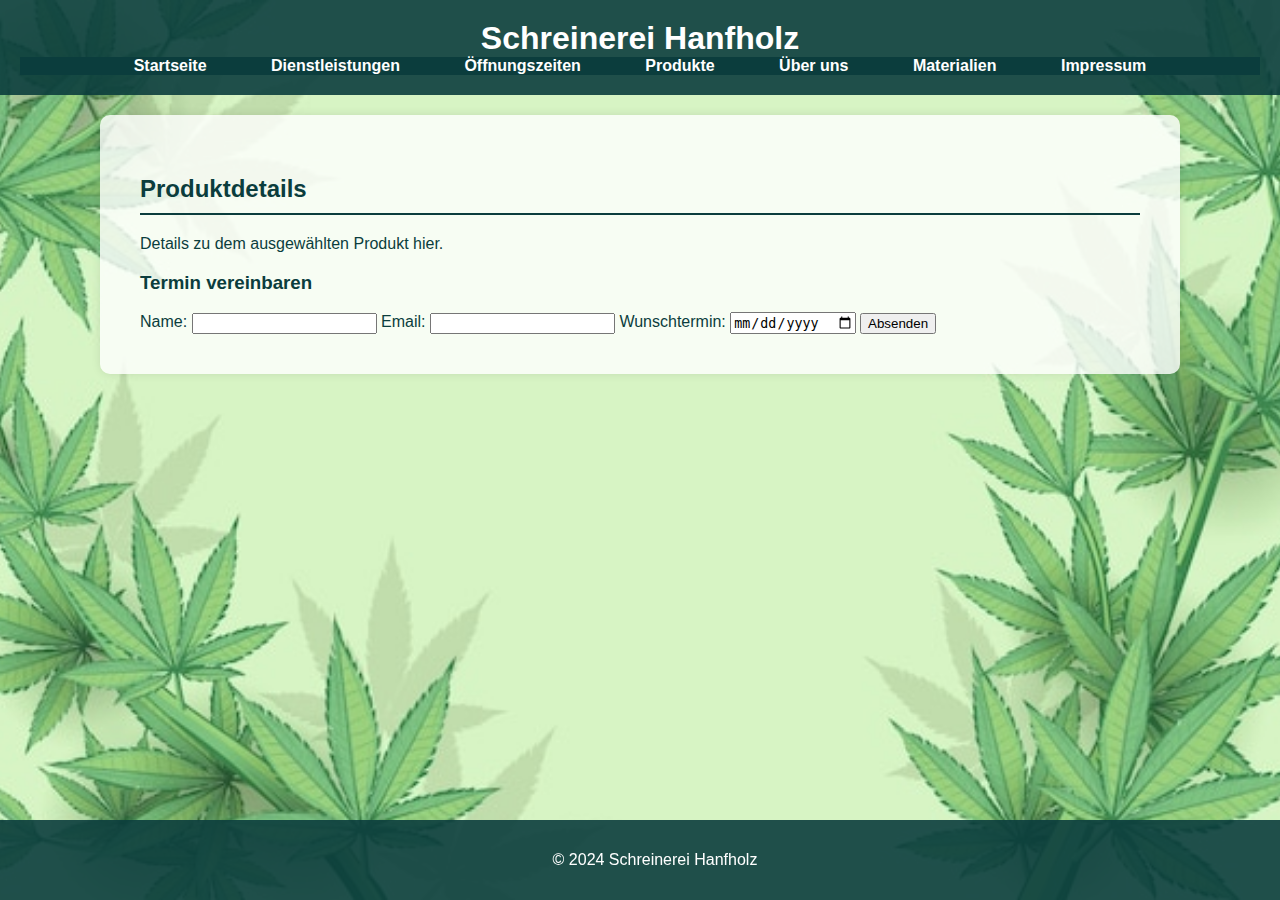
<file: produktdetail.html>
<!DOCTYPE html>
<html lang="de">
<head>
    <meta charset="UTF-8">
    <meta name="viewport" content="width=device-width, initial-scale=1.0">
    <title>Produktdetails - Schreinerei Hanfholz</title>
    <link rel="stylesheet" href="styles.css">
</head>
<body>
    <header>
        <h1>Schreinerei Hanfholz</h1>
        <nav>
            <ul>
                <li><a href="index.html">Startseite</a></li>
                <li><a href="dienstleistungen.html">Dienstleistungen</a></li>
                <li><a href="zeiten.html">Öffnungszeiten</a></li>
                <li><a href="produkte.html">Produkte</a></li>
                <li><a href="team.html">Über uns</a></li>
                <li><a href="materialien.html">Materialien</a></li>
                <li><a href="impressum.html">Impressum</a></li>
            </ul>
        </nav>
    </header>
    <main>
        <section>
            <h2>Produktdetails</h2>
            <p>Details zu dem ausgewählten Produkt hier.</p>
            <h3>Termin vereinbaren</h3>
            <form action="#">
                <label for="name">Name:</label>
                <input type="text" id="name" name="name" required>
                <label for="email">Email:</label>
                <input type="email" id="email" name="email" required>
                <label for="date">Wunschtermin:</label>
                <input type="date" id="date" name="date" required>
                <button type="submit">Absenden</button>
            </form>
        </section>
    </main>
    <footer>
        <p>&copy; 2024 Schreinerei Hanfholz</p>
    </footer>
</body>
</html>
</file>
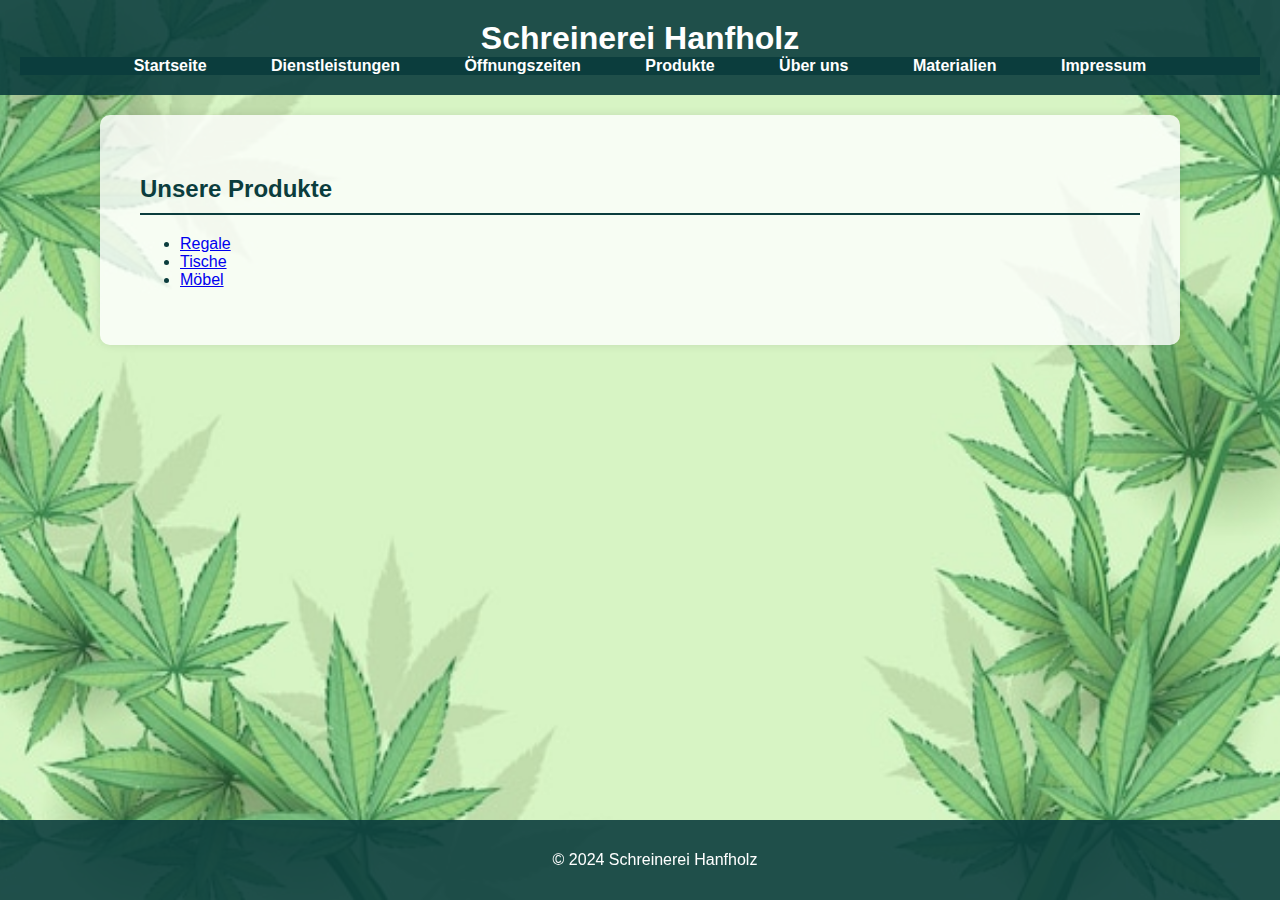
<file: produkte.html>
<!DOCTYPE html>
<html lang="de">
<head>
    <meta charset="UTF-8">
    <meta name="viewport" content="width=device-width, initial-scale=1.0">
    <title>Unsere Produkte - Schreinerei Hanfholz</title>
    <link rel="stylesheet" href="styles.css">
</head>
<body>
    <header>
        <h1>Schreinerei Hanfholz</h1>
        <nav>
            <ul>
                <li><a href="index.html">Startseite</a></li>
                <li><a href="dienstleistungen.html">Dienstleistungen</a></li>
                <li><a href="zeiten.html">Öffnungszeiten</a></li>
                <li><a href="produkte.html">Produkte</a></li>
                <li><a href="team.html">Über uns</a></li>
                <li><a href="materialien.html">Materialien</a></li>
                <li><a href="impressum.html">Impressum</a></li>
            </ul>
        </nav>
    </header>
    <main>
        <section>
            <h2>Unsere Produkte</h2>
            <ul>
                <li><a href="produkt_detail.html">Regale</a></li>
                <li><a href="produkt_detail.html">Tische</a></li>
                <li><a href="produkt_detail.html">Möbel</a></li>
            </ul>
        </section>
    </main>
    <footer>
        <p>&copy; 2024 Schreinerei Hanfholz</p>
    </footer>
</body>
</html>
</file>
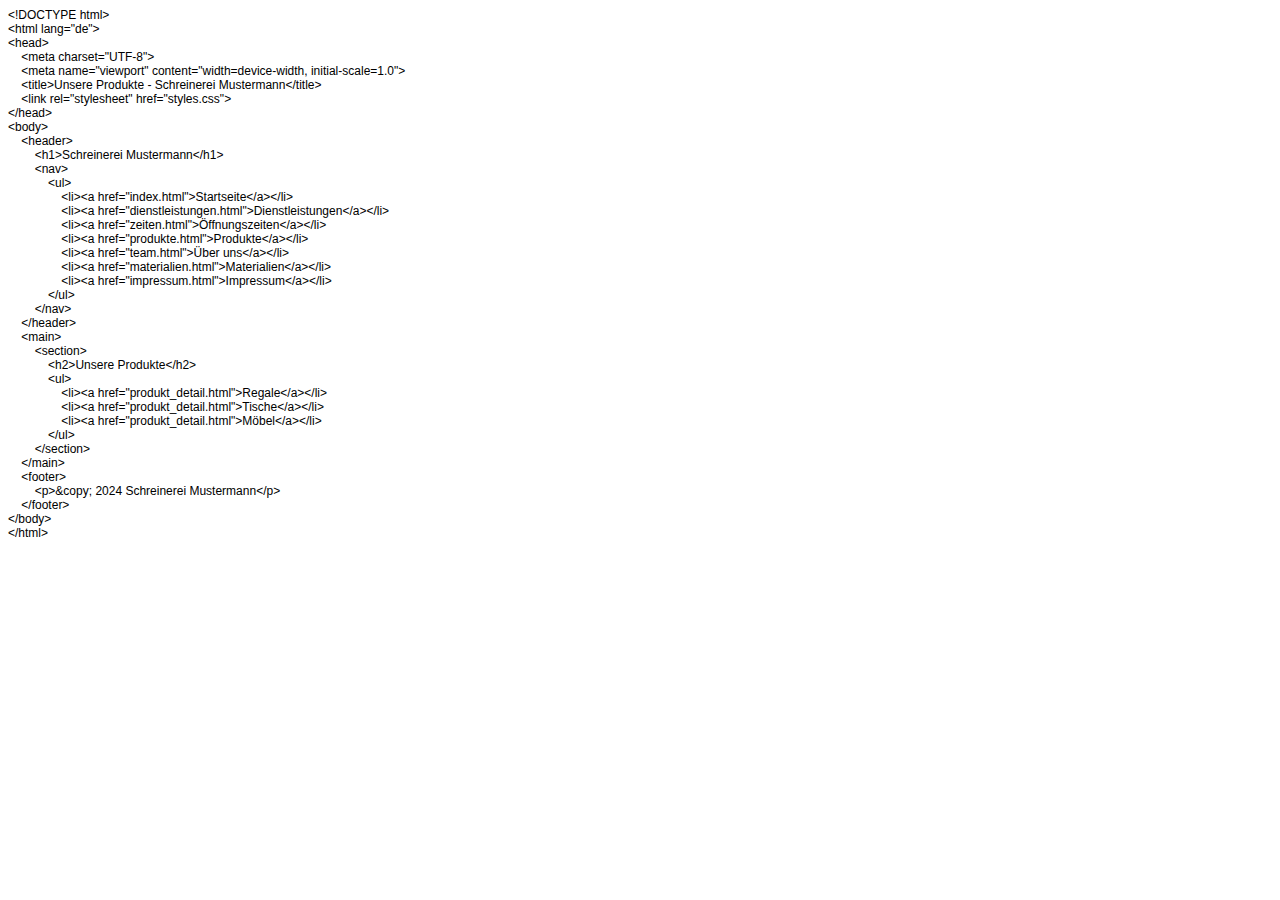
<file: produkte.html (Produktübersicht) .html>
<!DOCTYPE html PUBLIC "-//W3C//DTD HTML 4.01//EN" "http://www.w3.org/TR/html4/strict.dtd">
<html>
<head>
  <meta http-equiv="Content-Type" content="text/html; charset=utf-8">
  <meta http-equiv="Content-Style-Type" content="text/css">
  <title></title>
  <meta name="Generator" content="Cocoa HTML Writer">
  <meta name="CocoaVersion" content="2299.4">
  <style type="text/css">
    p.p1 {margin: 0.0px 0.0px 0.0px 0.0px; font: 12.0px Helvetica}
  </style>
</head>
<body>
<p class="p1">&lt;!DOCTYPE html&gt;</p>
<p class="p1">&lt;html lang="de"&gt;</p>
<p class="p1">&lt;head&gt;</p>
<p class="p1"><span class="Apple-converted-space">    </span>&lt;meta charset="UTF-8"&gt;</p>
<p class="p1"><span class="Apple-converted-space">    </span>&lt;meta name="viewport" content="width=device-width, initial-scale=1.0"&gt;</p>
<p class="p1"><span class="Apple-converted-space">    </span>&lt;title&gt;Unsere Produkte - Schreinerei Mustermann&lt;/title&gt;</p>
<p class="p1"><span class="Apple-converted-space">    </span>&lt;link rel="stylesheet" href="styles.css"&gt;</p>
<p class="p1">&lt;/head&gt;</p>
<p class="p1">&lt;body&gt;</p>
<p class="p1"><span class="Apple-converted-space">    </span>&lt;header&gt;</p>
<p class="p1"><span class="Apple-converted-space">        </span>&lt;h1&gt;Schreinerei Mustermann&lt;/h1&gt;</p>
<p class="p1"><span class="Apple-converted-space">        </span>&lt;nav&gt;</p>
<p class="p1"><span class="Apple-converted-space">            </span>&lt;ul&gt;</p>
<p class="p1"><span class="Apple-converted-space">                </span>&lt;li&gt;&lt;a href="index.html"&gt;Startseite&lt;/a&gt;&lt;/li&gt;</p>
<p class="p1"><span class="Apple-converted-space">                </span>&lt;li&gt;&lt;a href="dienstleistungen.html"&gt;Dienstleistungen&lt;/a&gt;&lt;/li&gt;</p>
<p class="p1"><span class="Apple-converted-space">                </span>&lt;li&gt;&lt;a href="zeiten.html"&gt;Öffnungszeiten&lt;/a&gt;&lt;/li&gt;</p>
<p class="p1"><span class="Apple-converted-space">                </span>&lt;li&gt;&lt;a href="produkte.html"&gt;Produkte&lt;/a&gt;&lt;/li&gt;</p>
<p class="p1"><span class="Apple-converted-space">                </span>&lt;li&gt;&lt;a href="team.html"&gt;Über uns&lt;/a&gt;&lt;/li&gt;</p>
<p class="p1"><span class="Apple-converted-space">                </span>&lt;li&gt;&lt;a href="materialien.html"&gt;Materialien&lt;/a&gt;&lt;/li&gt;</p>
<p class="p1"><span class="Apple-converted-space">                </span>&lt;li&gt;&lt;a href="impressum.html"&gt;Impressum&lt;/a&gt;&lt;/li&gt;</p>
<p class="p1"><span class="Apple-converted-space">            </span>&lt;/ul&gt;</p>
<p class="p1"><span class="Apple-converted-space">        </span>&lt;/nav&gt;</p>
<p class="p1"><span class="Apple-converted-space">    </span>&lt;/header&gt;</p>
<p class="p1"><span class="Apple-converted-space">    </span>&lt;main&gt;</p>
<p class="p1"><span class="Apple-converted-space">        </span>&lt;section&gt;</p>
<p class="p1"><span class="Apple-converted-space">            </span>&lt;h2&gt;Unsere Produkte&lt;/h2&gt;</p>
<p class="p1"><span class="Apple-converted-space">            </span>&lt;ul&gt;</p>
<p class="p1"><span class="Apple-converted-space">                </span>&lt;li&gt;&lt;a href="produkt_detail.html"&gt;Regale&lt;/a&gt;&lt;/li&gt;</p>
<p class="p1"><span class="Apple-converted-space">                </span>&lt;li&gt;&lt;a href="produkt_detail.html"&gt;Tische&lt;/a&gt;&lt;/li&gt;</p>
<p class="p1"><span class="Apple-converted-space">                </span>&lt;li&gt;&lt;a href="produkt_detail.html"&gt;Möbel&lt;/a&gt;&lt;/li&gt;</p>
<p class="p1"><span class="Apple-converted-space">            </span>&lt;/ul&gt;</p>
<p class="p1"><span class="Apple-converted-space">        </span>&lt;/section&gt;</p>
<p class="p1"><span class="Apple-converted-space">    </span>&lt;/main&gt;</p>
<p class="p1"><span class="Apple-converted-space">    </span>&lt;footer&gt;</p>
<p class="p1"><span class="Apple-converted-space">        </span>&lt;p&gt;&amp;copy; 2024 Schreinerei Mustermann&lt;/p&gt;</p>
<p class="p1"><span class="Apple-converted-space">    </span>&lt;/footer&gt;</p>
<p class="p1">&lt;/body&gt;</p>
<p class="p1">&lt;/html&gt;</p>
</body>
</html>
</file>
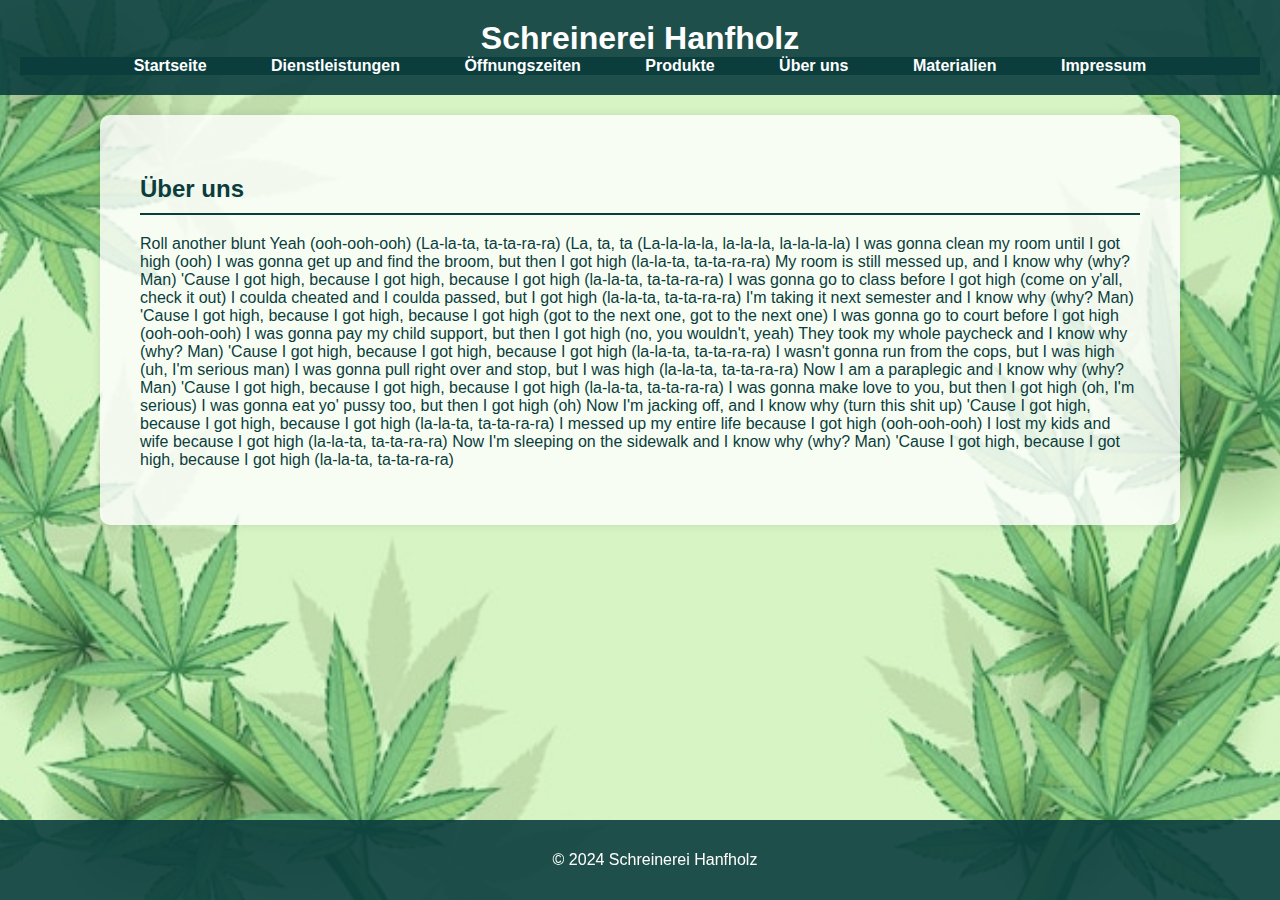
<file: team.html>
<!DOCTYPE html>
<html lang="de">
<head>
    <meta charset="UTF-8">
    <meta name="viewport" content="width=device-width, initial-scale=1.0">
    <title>Schreinerei Hanfholz</title>
    <link rel="stylesheet" href="styles.css">
</head>
<body>
    <header>
        <h1>Schreinerei Hanfholz</h1>
        <nav>
            <ul>
                <li><a href="index.html">Startseite</a></li>
                <li><a href="dienstleistungen.html">Dienstleistungen</a></li>
                <li><a href="zeiten.html">Öffnungszeiten</a></li>
                <li><a href="produkte.html">Produkte</a></li>
                <li><a href="team.html">Über uns</a></li>
                <li><a href="materialien.html">Materialien</a></li>
                <li><a href="impressum.html">Impressum</a></li>
            </ul>
        </nav>
    </header>
    <main>
        <section>
            <h2>Über uns</h2>
            <p>Roll another blunt
                Yeah (ooh-ooh-ooh)
                (La-la-ta, ta-ta-ra-ra)
                (La, ta, ta
                (La-la-la-la, la-la-la, la-la-la-la)
                I was gonna clean my room until I got high (ooh)
                I was gonna get up and find the broom, but then I got high (la-la-ta, ta-ta-ra-ra)
                My room is still messed up, and I know why (why? Man)
                'Cause I got high, because I got high, because I got high (la-la-ta, ta-ta-ra-ra)
                I was gonna go to class before I got high (come on y'all, check it out)
                I coulda cheated and I coulda passed, but I got high (la-la-ta, ta-ta-ra-ra)
                I'm taking it next semester and I know why (why? Man)
                'Cause I got high, because I got high, because I got high (got to the next one, got to the next one)
                I was gonna go to court before I got high (ooh-ooh-ooh)
                I was gonna pay my child support, but then I got high (no, you wouldn't, yeah)
                They took my whole paycheck and I know why (why? Man)
                'Cause I got high, because I got high, because I got high (la-la-ta, ta-ta-ra-ra)
                I wasn't gonna run from the cops, but I was high (uh, I'm serious man)
                I was gonna pull right over and stop, but I was high (la-la-ta, ta-ta-ra-ra)
                Now I am a paraplegic and I know why (why? Man)
                'Cause I got high, because I got high, because I got high (la-la-ta, ta-ta-ra-ra)
                I was gonna make love to you, but then I got high (oh, I'm serious)
                I was gonna eat yo' pussy too, but then I got high (oh)
                Now I'm jacking off, and I know why (turn this shit up)
                'Cause I got high, because I got high, because I got high (la-la-ta, ta-ta-ra-ra)
                I messed up my entire life because I got high (ooh-ooh-ooh)
                I lost my kids and wife because I got high (la-la-ta, ta-ta-ra-ra)
                Now I'm sleeping on the sidewalk and I know why (why? Man)
                'Cause I got high, because I got high, because I got high (la-la-ta, ta-ta-ra-ra)</p>
        </section>
    </main>
    <footer>
        <p>&copy; 2024 Schreinerei Hanfholz</p>
    </footer>
</body>
</html>
</file>
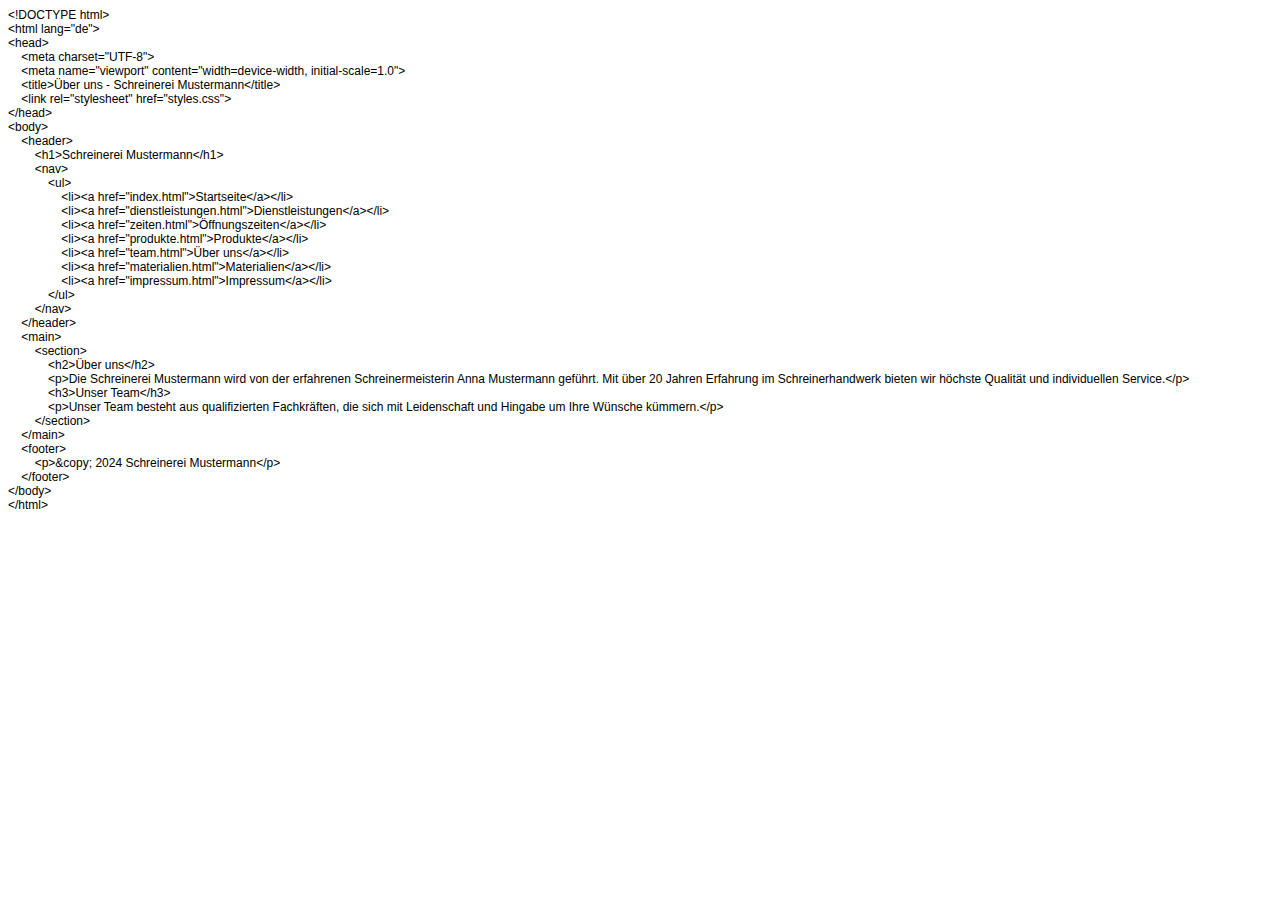
<file: team.html (Über uns:Team-Seite).html>
<!DOCTYPE html PUBLIC "-//W3C//DTD HTML 4.01//EN" "http://www.w3.org/TR/html4/strict.dtd">
<html>
<head>
  <meta http-equiv="Content-Type" content="text/html; charset=utf-8">
  <meta http-equiv="Content-Style-Type" content="text/css">
  <title></title>
  <meta name="Generator" content="Cocoa HTML Writer">
  <meta name="CocoaVersion" content="2299.4">
  <style type="text/css">
    p.p1 {margin: 0.0px 0.0px 0.0px 0.0px; font: 12.0px Helvetica}
  </style>
</head>
<body>
<p class="p1">&lt;!DOCTYPE html&gt;</p>
<p class="p1">&lt;html lang="de"&gt;</p>
<p class="p1">&lt;head&gt;</p>
<p class="p1"><span class="Apple-converted-space">    </span>&lt;meta charset="UTF-8"&gt;</p>
<p class="p1"><span class="Apple-converted-space">    </span>&lt;meta name="viewport" content="width=device-width, initial-scale=1.0"&gt;</p>
<p class="p1"><span class="Apple-converted-space">    </span>&lt;title&gt;Über uns - Schreinerei Mustermann&lt;/title&gt;</p>
<p class="p1"><span class="Apple-converted-space">    </span>&lt;link rel="stylesheet" href="styles.css"&gt;</p>
<p class="p1">&lt;/head&gt;</p>
<p class="p1">&lt;body&gt;</p>
<p class="p1"><span class="Apple-converted-space">    </span>&lt;header&gt;</p>
<p class="p1"><span class="Apple-converted-space">        </span>&lt;h1&gt;Schreinerei Mustermann&lt;/h1&gt;</p>
<p class="p1"><span class="Apple-converted-space">        </span>&lt;nav&gt;</p>
<p class="p1"><span class="Apple-converted-space">            </span>&lt;ul&gt;</p>
<p class="p1"><span class="Apple-converted-space">                </span>&lt;li&gt;&lt;a href="index.html"&gt;Startseite&lt;/a&gt;&lt;/li&gt;</p>
<p class="p1"><span class="Apple-converted-space">                </span>&lt;li&gt;&lt;a href="dienstleistungen.html"&gt;Dienstleistungen&lt;/a&gt;&lt;/li&gt;</p>
<p class="p1"><span class="Apple-converted-space">                </span>&lt;li&gt;&lt;a href="zeiten.html"&gt;Öffnungszeiten&lt;/a&gt;&lt;/li&gt;</p>
<p class="p1"><span class="Apple-converted-space">                </span>&lt;li&gt;&lt;a href="produkte.html"&gt;Produkte&lt;/a&gt;&lt;/li&gt;</p>
<p class="p1"><span class="Apple-converted-space">                </span>&lt;li&gt;&lt;a href="team.html"&gt;Über uns&lt;/a&gt;&lt;/li&gt;</p>
<p class="p1"><span class="Apple-converted-space">                </span>&lt;li&gt;&lt;a href="materialien.html"&gt;Materialien&lt;/a&gt;&lt;/li&gt;</p>
<p class="p1"><span class="Apple-converted-space">                </span>&lt;li&gt;&lt;a href="impressum.html"&gt;Impressum&lt;/a&gt;&lt;/li&gt;</p>
<p class="p1"><span class="Apple-converted-space">            </span>&lt;/ul&gt;</p>
<p class="p1"><span class="Apple-converted-space">        </span>&lt;/nav&gt;</p>
<p class="p1"><span class="Apple-converted-space">    </span>&lt;/header&gt;</p>
<p class="p1"><span class="Apple-converted-space">    </span>&lt;main&gt;</p>
<p class="p1"><span class="Apple-converted-space">        </span>&lt;section&gt;</p>
<p class="p1"><span class="Apple-converted-space">            </span>&lt;h2&gt;Über uns&lt;/h2&gt;</p>
<p class="p1"><span class="Apple-converted-space">            </span>&lt;p&gt;Die Schreinerei Mustermann wird von der erfahrenen Schreinermeisterin Anna Mustermann geführt. Mit über 20 Jahren Erfahrung im Schreinerhandwerk bieten wir höchste Qualität und individuellen Service.&lt;/p&gt;</p>
<p class="p1"><span class="Apple-converted-space">            </span>&lt;h3&gt;Unser Team&lt;/h3&gt;</p>
<p class="p1"><span class="Apple-converted-space">            </span>&lt;p&gt;Unser Team besteht aus qualifizierten Fachkräften, die sich mit Leidenschaft und Hingabe um Ihre Wünsche kümmern.&lt;/p&gt;</p>
<p class="p1"><span class="Apple-converted-space">        </span>&lt;/section&gt;</p>
<p class="p1"><span class="Apple-converted-space">    </span>&lt;/main&gt;</p>
<p class="p1"><span class="Apple-converted-space">    </span>&lt;footer&gt;</p>
<p class="p1"><span class="Apple-converted-space">        </span>&lt;p&gt;&amp;copy; 2024 Schreinerei Mustermann&lt;/p&gt;</p>
<p class="p1"><span class="Apple-converted-space">    </span>&lt;/footer&gt;</p>
<p class="p1">&lt;/body&gt;</p>
<p class="p1">&lt;/html&gt;</p>
</body>
</html>
</file>
<file: styles.css>
body {
    font-family: 'Franklin Gothic', Arial, sans-serif;
    color: #0b3d3d; 
    margin: 0;
    padding: 0;
    background-color: #e6f7e6; 
    background-image: url('hemp-background.jpg'); 
    background-size: cover; 
    background-repeat: no-repeat;
    background-position: center;
    background-attachment: fixed; 
}


header {
    background-color: rgba(11, 61, 61, 0.9); 
    color: white;
    text-align: center;
    padding: 20px;
}

header h1 {
    margin: 0;
}


nav ul {
    list-style-type: none;
    padding: 0;
    margin: 0;
    text-align: center;
    background-color: #0b3d3d; 
}

nav ul li {
    display: inline;
    margin: 0 15px;
}

nav ul li a {
    text-decoration: none;
    color: white;
    font-weight: bold;
    padding: 10px 15px;
}

nav ul li a:hover {
    background-color: #0d5a5a; 
    border-radius: 5px;
}


main {
    padding: 40px;
    background-color: rgba(255, 255, 255, 0.8); 
    border-radius: 10px;
    box-shadow: 0 0 10px rgba(0, 0, 0, 0.1);
    max-width: 1000px;
    margin: 20px auto;
}


main h2 {
    color: #0b3d3d; 
    border-bottom: 2px solid #0b3d3d;
    padding-bottom: 10px;
    margin-bottom: 20px;
}


footer {
    text-align: center;
    background-color: rgba(11, 61, 61, 0.9); 
    color: white;
    padding: 15px;
    position: fixed;
    width: 100%;
    bottom: 0;
}
</file>
